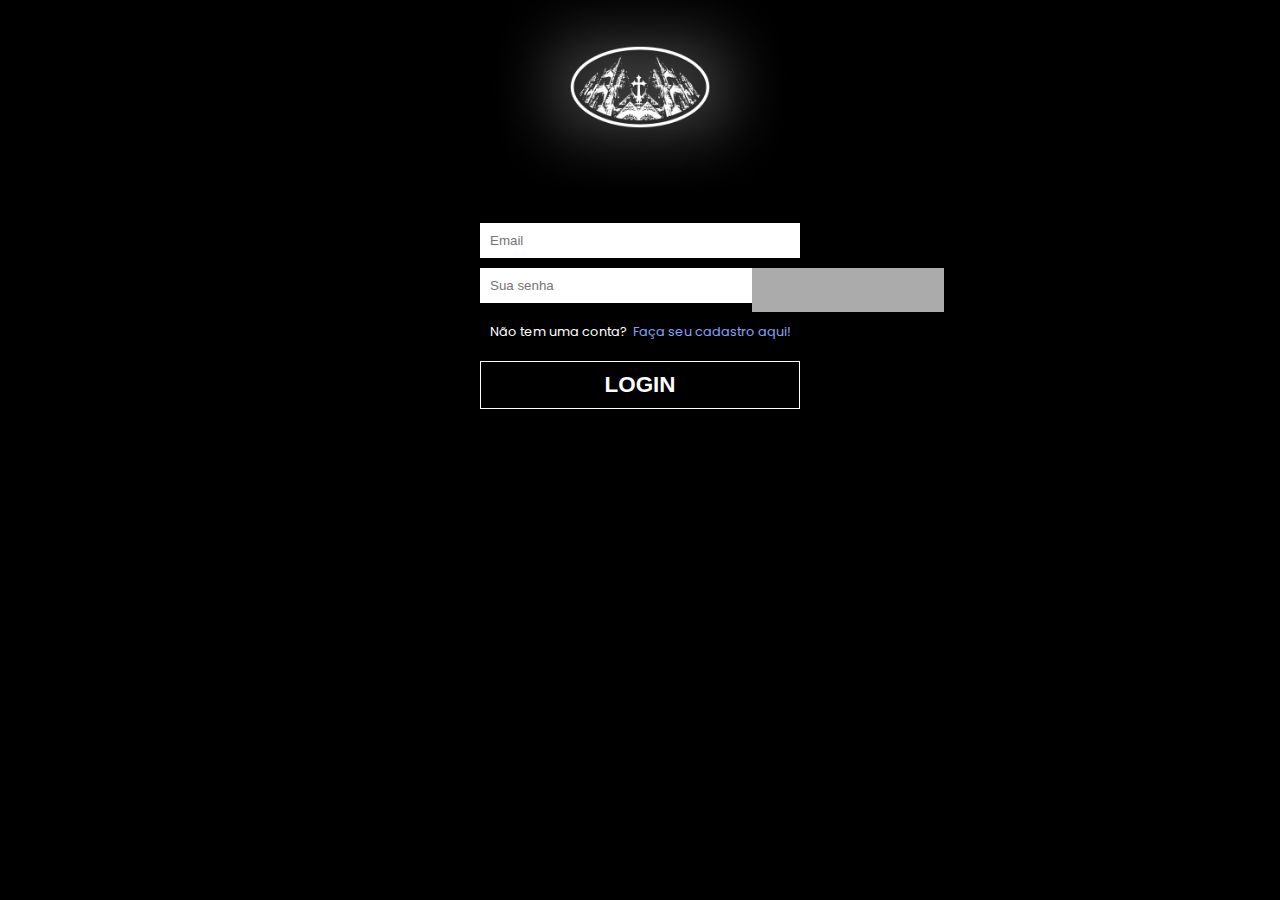
<file: index.html>
<!DOCTYPE html>
<html lang="PT">
<head>
    <meta charset="UTF-8">
    <meta http-equiv="X-UA-Compatible" content="IE=edge">
    <meta name="viewport" content="width=device-width, initial-scale=1.0">
    <title>Akame</title>
    <!-- CSS -->
    <link href="https://cdn.jsdelivr.net/npm/bootstrap@5.2.3/dist/css/bootstrap.min.css" rel="stylesheet" integrity="sha384-rbsA2VBKQhggwzxH7pPCaAqO46MgnOM80zW1RWuH61DGLwZJEdK2Kadq2F9CUG65" crossorigin="anonymous">
    <link rel="stylesheet" href="css/login.css">
    <link rel=”stylesheet” href=”https://cdn.jsdelivr.net/npm/bootstrap-icons@1.3.0/font/bootstrap-icons.css” />
    <link rel="stylesheet" href="https://unicons.iconscout.com/release/v4.0.0/css/line.css">

    <!-- JS -->
    <script src="https://cdn.jsdelivr.net/npm/bootstrap@5.2.3/dist/js/bootstrap.bundle.min.js" integrity="sha384-kenU1KFdBIe4zVF0s0G1M5b4hcpxyD9F7jL+jjXkk+Q2h455rYXK/7HAuoJl+0I4" crossorigin="anonymous"></script>

</head>
<body>
    <section class="area-login">
        <div class="login">
            <div>
                <img src="img/logo.png" alt="Logo do site">
            </div>
            <div class="input-group">
                <input type="text" name="nome" placeholder="Email" autofocus>
                <div class="input-senha">
                    <input type="password" id="pass" name="senha" placeholder="Sua senha">
                    <button id="view"><i class="uil uil-eye" onclick="showPassword()"></i></button>
                </div>
                
            
                <p>Não tem uma conta? <a href="cadastro.html"> Faça seu cadastro aqui!</a></p>
                <button id="login-button">LOGIN</button>
            </div >
        </div>
    </section>
</body>
<script src="js/eye.js"></script>
</html>
</file>
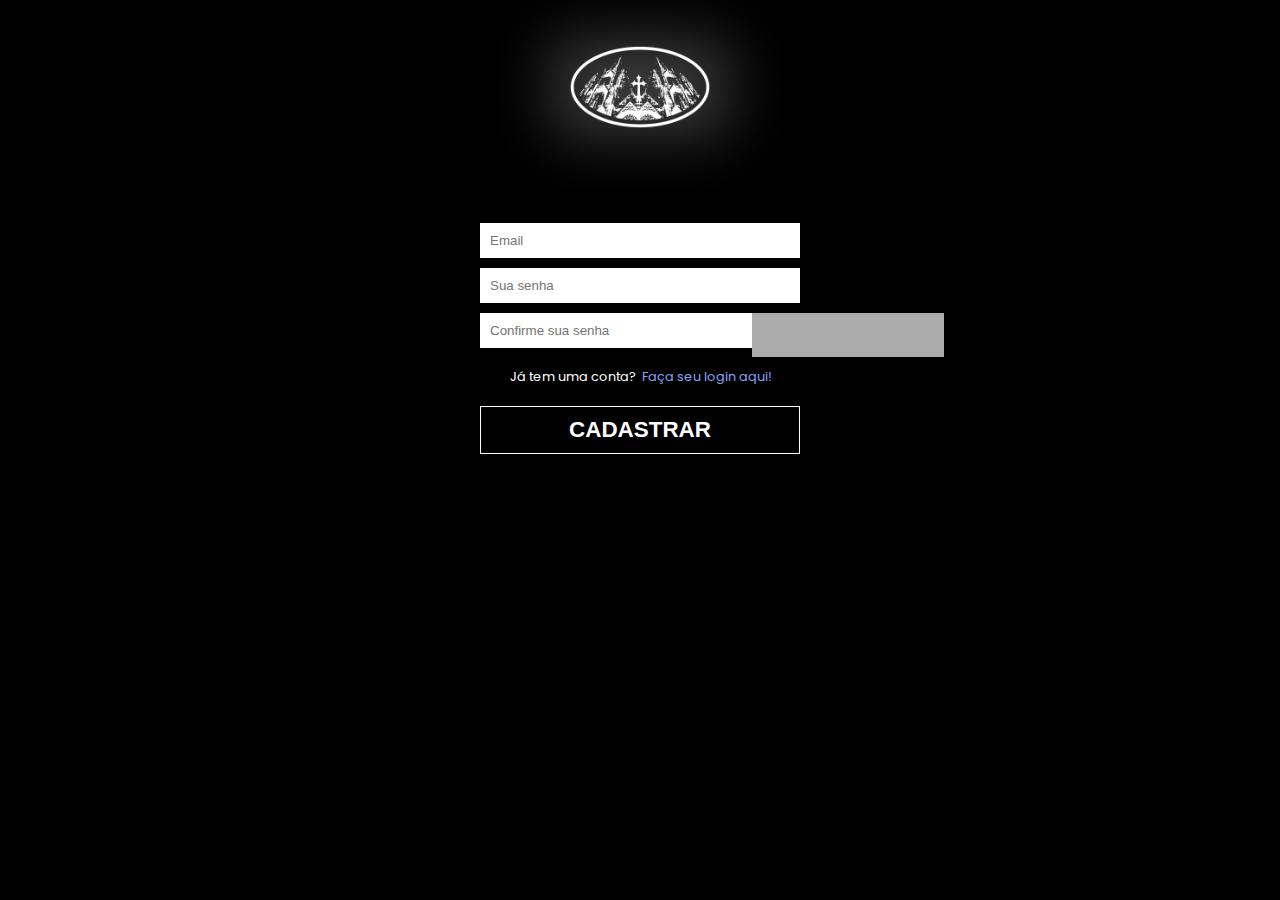
<file: cadastro.html>
<!DOCTYPE html>
<html lang="PT">
<head>
    <meta charset="UTF-8">
    <meta http-equiv="X-UA-Compatible" content="IE=edge">
    <meta name="viewport" content="width=device-width, initial-scale=1.0">
    <title>Akame</title>
    <!-- CSS -->
    <link href="https://cdn.jsdelivr.net/npm/bootstrap@5.2.3/dist/css/bootstrap.min.css" rel="stylesheet" integrity="sha384-rbsA2VBKQhggwzxH7pPCaAqO46MgnOM80zW1RWuH61DGLwZJEdK2Kadq2F9CUG65" crossorigin="anonymous">
    <link rel="stylesheet" href="css/cadastro.css">
    <link rel=”stylesheet” href=”https://cdn.jsdelivr.net/npm/bootstrap-icons@1.3.0/font/bootstrap-icons.css” />
    <link rel="stylesheet" href="https://unicons.iconscout.com/release/v4.0.0/css/line.css">

    <!-- JS -->
    <script src="https://cdn.jsdelivr.net/npm/bootstrap@5.2.3/dist/js/bootstrap.bundle.min.js" integrity="sha384-kenU1KFdBIe4zVF0s0G1M5b4hcpxyD9F7jL+jjXkk+Q2h455rYXK/7HAuoJl+0I4" crossorigin="anonymous"></script>
    <script src="https://cdnjs.cloudflare.com/ajax/libs/jquery/3.7.0/jquery.js"></script>

</head>
<body>
    <section class="area-cadastro">
        <div class="cadastro">
            <div>
                <img src="img/logo.png" alt="Logo do site">
            </div>
            <div class="input-group">
                <input type="text" name="nome" placeholder="Email" autofocus>
                <input type="password" id="confirmPassword" name="password" placeholder="Sua senha" minlength="6" maxlength="12" onKeyUp="verificaForcaSenha();">
                <span id="password-status"></span>
                <div>
                    <input type="password" id="pass" name="pass" placeholder="Confirme sua senha" minlength="6" maxlength="12" oninput="conPassword();">
                    <span id="confirm-status"></span>
                    <button id="view"><i class="uil uil-eye" onclick="showPassword()"></i></button>
                </div>
                <div class="cadastro-continue"></div>
                <p>Já tem uma conta? <a href="index.html"> Faça seu login aqui!</a></p>
                <button id="cadastro-button" onclick="validarSenha('senha','senha1')" >CADASTRAR</button>
            </div >
        </div>
    </section>
</body>
<script src="js/eye.js"></script>
<script src="js/senha.js"></script>
</html>
</file>
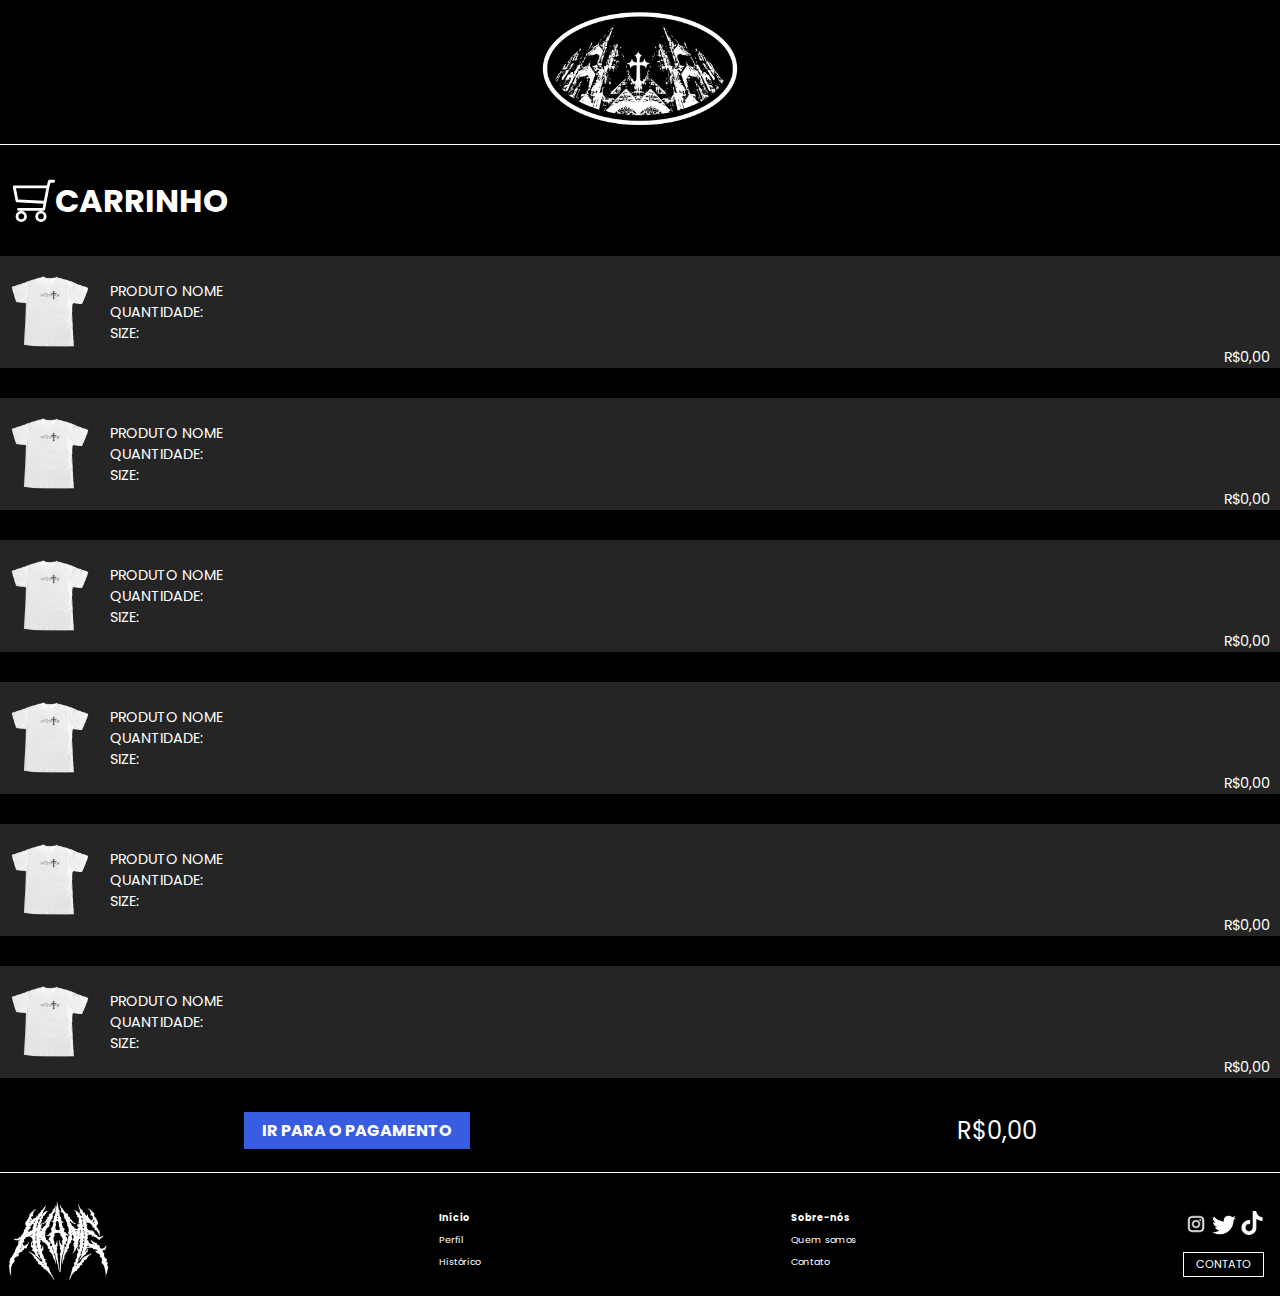
<file: carrinho.html>
<!DOCTYPE html>
<html lang="pt">
<head>
    <meta charset="UTF-8">
    <meta http-equiv="X-UA-Compatible" content="IE=edge">
    <meta name="viewport" content="width=device-width, initial-scale=1.0">
    <title>Akame</title>
    <!-- CSS -->
    <link href="https://cdn.jsdelivr.net/npm/bootstrap@5.2.3/dist/css/bootstrap.min.css" rel="stylesheet" integrity="sha384-rbsA2VBKQhggwzxH7pPCaAqO46MgnOM80zW1RWuH61DGLwZJEdK2Kadq2F9CUG65" crossorigin="anonymous">
    <link rel="stylesheet" href="css/carrinho.css">
    <link rel=”stylesheet” href=”https://cdn.jsdelivr.net/npm/bootstrap-icons@1.3.0/font/bootstrap-icons.css” />
    <link rel="stylesheet" href="https://unicons.iconscout.com/release/v4.0.0/css/line.css">

   <!-- JS -->
   <script src="https://cdnjs.cloudflare.com/ajax/libs/jquery/3.7.0/jquery.js"></script>
  
   <script src="https://cdn.jsdelivr.net/npm/bootstrap@5.2.3/dist/js/bootstrap.bundle.min.js" integrity="sha384-kenU1KFdBIe4zVF0s0G1M5b4hcpxyD9F7jL+jjXkk+Q2h455rYXK/7HAuoJl+0I4" crossorigin="anonymous"></script> 
</head>
<body>
  <header>
    <nav>
        <div class="menu-dropdown" id="menu-dropdown">
            <img src="img/logo-real.png"ata-bs-toggle="dropdown" aria-expanded="false" alt="Logo">
        </div>
    </nav>
    <div class="show">
        <ul class="dropdown" id="dropdown">
            <li><a class="dropdown-item" href="#">CATEGORIAS <i class="uil uil-circle"></i></a></li>
            <li><a class="dropdown-item" href="#">HISTÓRICO <i class="uil uil-circle"></i></a>
            </li>
            <li><a class="dropdown-item" href="#">CARRINHO <i class="uil uil-circle"></i> {00} $</a></li>
            <li><a class="dropdown-item" href="#">PERFIL <i class="uil uil-circle"></i></a></li>
        </ul>
    </div>
</header>
<section class="container">
  <div class="content-buy">
    <div class="buy-title">
        <p>CARRINHO</p>
    </div>
    <svg xmlns="http://www.w3.org/2000/svg" width="45" height="45" fill="currentColor" class="bi bi-cart3" viewBox="0 0 16 16">
        <path d="M0 1.5A.5.5 0 0 1 .5 1H2a.5.5 0 0 1 .485.379L2.89 3H14.5a.5.5 0 0 1 .49.598l-1 5a.5.5 0 0 1-.465.401l-9.397.472L4.415 11H13a.5.5 0 0 1 0 1H4a.5.5 0 0 1-.491-.408L2.01 3.607 1.61 2H.5a.5.5 0 0 1-.5-.5zM3.102 4l.84 4.479 9.144-.459L13.89 4H3.102zM5 12a2 2 0 1 0 0 4 2 2 0 0 0 0-4zm7 0a2 2 0 1 0 0 4 2 2 0 0 0 0-4zm-7 1a1 1 0 1 1 0 2 1 1 0 0 1 0-2zm7 0a1 1 0 1 1 0 2 1 1 0 0 1 0-2z"/>
      </svg>
  </div>
  <div class="cards">
      <div class="card-group">
        <div class="card-items">
          <img src="img/camisa1.png" alt="Camisa Branca Akame">
          <div class="card-info">
            <p>PRODUTO NOME</p>
            <p>QUANTIDADE:</p>
            <p>SIZE:</p>
            <p class="vl">R$0,00</p>
          </div>
        </div>
        <div class="card-items">
          <img src="img/camisa1.png" alt="Camisa Branca Akame">
          <div class="card-info">
            <p>PRODUTO NOME</p>
            <p>QUANTIDADE:</p>
            <p>SIZE:</p>
            <p class="vl">R$0,00</p>
          </div>
        </div>
        <div class="card-items">
          <img src="img/camisa1.png" alt="Camisa Branca Akame">
          <div class="card-info">
            <p>PRODUTO NOME</p>
            <p>QUANTIDADE:</p>
            <p>SIZE:</p>
            <p class="vl">R$0,00</p>
          </div>
        </div>
        <div class="card-items">
          <img src="img/camisa1.png" alt="Camisa Branca Akame">
          <div class="card-info">
            <p>PRODUTO NOME</p>
            <p>QUANTIDADE:</p>
            <p>SIZE:</p>
            <p class="vl">R$0,00</p>
          </div>
        </div>
        <div class="card-items">
          <img src="img/camisa1.png" alt="Camisa Branca Akame">
          <div class="card-info">
            <p>PRODUTO NOME</p>
            <p>QUANTIDADE:</p>
            <p>SIZE:</p>
            <p class="vl">R$0,00</p>
          </div>
        </div>
        <div class="card-items">
          <img src="img/camisa1.png" alt="Camisa Branca Akame">
          <div class="card-info">
            <p>PRODUTO NOME</p>
            <p>QUANTIDADE:</p>
            <p>SIZE:</p>
            <p class="vl">R$0,00</p>
          </div>
        </div>
      </div>
  </div>
  <div class="recomended-buy">
    <div class="buy-recomended">
        <a href="#">IR PARA O PAGAMENTO</a>
    </div>
    <span>R$0,00</span>
</div>
</section>  
<footer>
  <div class="footer-items">
    <div class="footer-img">
        <img src="img/footer-logo.png" alt="Logo">
    </div>
    <div class="footer-titles">
      <p class="title-footer">Início</p>
      <p>Perfil</p>
      <p>Histórico</p>
    </div>
    <div class="footer-titles">
      <p class="title-footer">Sobre-nós</p>
      <p>Quem somos</p>
      <p>Contato</p>
    </div>
    <div class="footer-social">
      <div class="social-medias">
        <img src="img/insta.png" alt="Social">
        <img src="img/twitter.png" alt="Social">
        <img src="img/tiktok.png" alt="Social">
      </div>
      <a href="">CONTATO</a>
    </div>
  </div>
</footer>
</body>

<script src="js/menu.js"></script>
<script src="js/view.js"></script>
<script src="js/jQuery-Mask-Plugin-master/src/jquery.mask.js"></script>
</html>
</file>
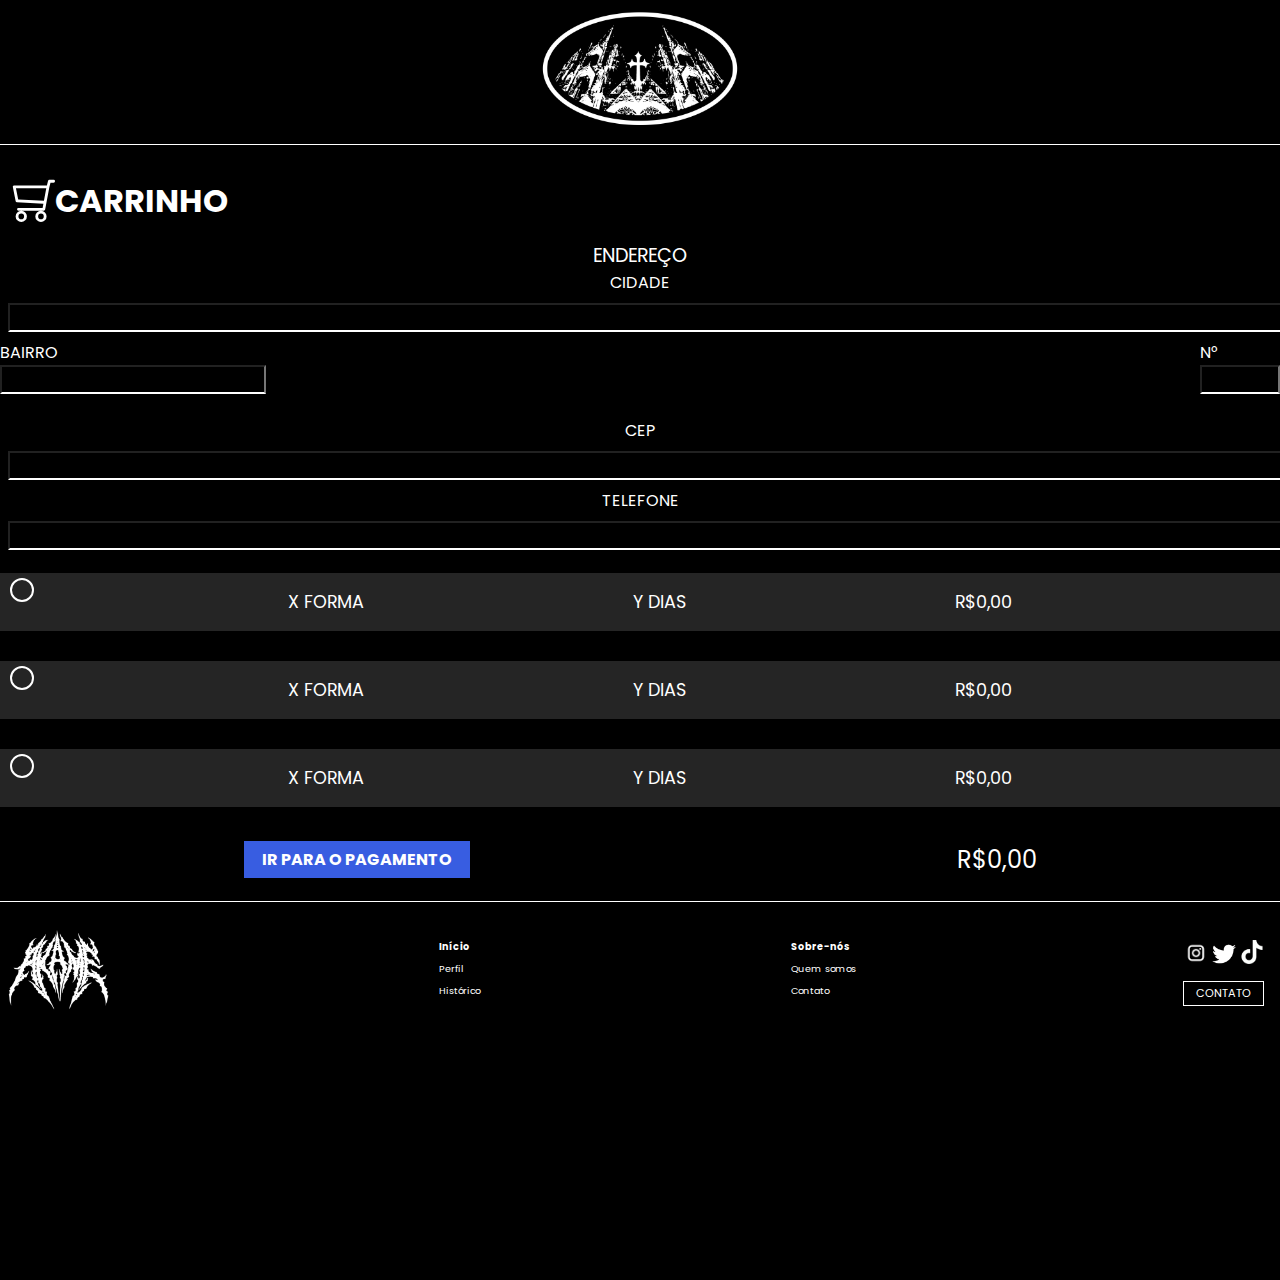
<file: endereco.html>
<!DOCTYPE html>
<html lang="pt">
<head>
    <meta charset="UTF-8">
    <meta http-equiv="X-UA-Compatible" content="IE=edge">
    <meta name="viewport" content="width=device-width, initial-scale=1.0">
    <title>Akame</title>
    <!-- CSS -->
    <link href="https://cdn.jsdelivr.net/npm/bootstrap@5.2.3/dist/css/bootstrap.min.css" rel="stylesheet" integrity="sha384-rbsA2VBKQhggwzxH7pPCaAqO46MgnOM80zW1RWuH61DGLwZJEdK2Kadq2F9CUG65" crossorigin="anonymous">
    <link rel="stylesheet" href="css/endereco.css">
    <link rel="stylesheet" href="css/radio.scss">
    <link rel=”stylesheet” href=”https://cdn.jsdelivr.net/npm/bootstrap-icons@1.3.0/font/bootstrap-icons.css” />
    <link rel="stylesheet" href="https://unicons.iconscout.com/release/v4.0.0/css/line.css">

   <!-- JS -->
   <script src="https://cdnjs.cloudflare.com/ajax/libs/jquery/3.7.0/jquery.js"></script>
  
   <script src="https://cdn.jsdelivr.net/npm/bootstrap@5.2.3/dist/js/bootstrap.bundle.min.js" integrity="sha384-kenU1KFdBIe4zVF0s0G1M5b4hcpxyD9F7jL+jjXkk+Q2h455rYXK/7HAuoJl+0I4" crossorigin="anonymous"></script> 
</head>
<body>
  <header>
    <nav>
        <div class="menu-dropdown" id="menu-dropdown">
            <img src="img/logo-real.png"ata-bs-toggle="dropdown" aria-expanded="false" alt="Logo">
        </div>
    </nav>
    <div class="show">
        <ul class="dropdown" id="dropdown">
            <li><a class="dropdown-item" href="#">CATEGORIAS <i class="uil uil-circle"></i></a></li>
            <li><a class="dropdown-item" href="#">HISTÓRICO <i class="uil uil-circle"></i></a>
            </li>
            <li><a class="dropdown-item" href="#">CARRINHO <i class="uil uil-circle"></i> {00} $</a></li>
            <li><a class="dropdown-item" href="#">PERFIL <i class="uil uil-circle"></i></a></li>
        </ul>
    </div>
</header>
<section class="container">
  <div class="content-buy">
    <div class="buy-title">
        <p>CARRINHO</p>
    </div>
    <svg xmlns="http://www.w3.org/2000/svg" width="45" height="45" fill="currentColor" class="bi bi-cart3" viewBox="0 0 16 16">
        <path d="M0 1.5A.5.5 0 0 1 .5 1H2a.5.5 0 0 1 .485.379L2.89 3H14.5a.5.5 0 0 1 .49.598l-1 5a.5.5 0 0 1-.465.401l-9.397.472L4.415 11H13a.5.5 0 0 1 0 1H4a.5.5 0 0 1-.491-.408L2.01 3.607 1.61 2H.5a.5.5 0 0 1-.5-.5zM3.102 4l.84 4.479 9.144-.459L13.89 4H3.102zM5 12a2 2 0 1 0 0 4 2 2 0 0 0 0-4zm7 0a2 2 0 1 0 0 4 2 2 0 0 0 0-4zm-7 1a1 1 0 1 1 0 2 1 1 0 0 1 0-2zm7 0a1 1 0 1 1 0 2 1 1 0 0 1 0-2z"/>
      </svg>
  </div>
  <div class="cards">
      <div class="card-text">
        <p id="titl">ENDEREÇO</p>
        <div class="input-group mb-3">
          <p>CIDADE</p>
          <input type="text">
        </div>
        <div class="barro">
          <div class="bairro">
            <p>BAIRRO</p>
            <input type="text">
          </div>
          <div class="numero">
            <p>N°</p>
            <input width="20%" class="n" type="number" data-mask="00000">
          </div>
        </div>
        <div class="input-group mb-3">
          <p>CEP</p>
          <input type="text" name="cep" data-mask="00000-000" data-mask-selectonfocus="true" />
        </div>
        <div class="input-group mb-3">
          <p>TELEFONE</p>
          <input type="text" name="telefone" data-mask="(00) 00000-0000" data-mask-selectonfocus="true" />
        </div>

      </div>
      <div class="card-group">
        <div class="card-items">
          <div class="radio-custom">
            <input id="teste1" type="radio" name="teste">
            <label for="teste1"></label>
          </div>
          <div class="card-info">
            <p>X FORMA</p>
            <p>Y DIAS</p>
            <p>R$0,00</p>
          </div>
        </div>
        <div class="card-items">
          <div class="radio-custom">
            <input id="teste2" type="radio" name="teste">
            <label for="teste2"></label>
          </div>
          <div class="card-info">
            <p>X FORMA</p>
            <p>Y DIAS</p>
            <p>R$0,00</p>
          </div>
        </div>
        <div class="card-items">
          <div class="radio-custom">
            <input id="teste3" type="radio" name="teste">
            <label for="teste3"></label>
          </div>
          <div class="card-info">
            <p>X FORMA</p>
            <p>Y DIAS</p>
            <p>R$0,00</p>
          </div>
        </div>

      </div>
  </div>
  <div class="recomended-buy">
    <div class="buy-recomended">
        <a href="#">IR PARA O PAGAMENTO</a>
    </div>
    <span>R$0,00</span>
</div>
</section>  
<footer>
  <div class="footer-items">
    <div class="footer-img">
        <img src="img/footer-logo.png" alt="Logo">
    </div>
    <div class="footer-titles">
      <p class="title-footer">Início</p>
      <p>Perfil</p>
      <p>Histórico</p>
    </div>
    <div class="footer-titles">
      <p class="title-footer">Sobre-nós</p>
      <p>Quem somos</p>
      <p>Contato</p>
    </div>
    <div class="footer-social">
      <div class="social-medias">
        <img src="img/insta.png" alt="Social">
        <img src="img/twitter.png" alt="Social">
        <img src="img/tiktok.png" alt="Social">
      </div>
      <a href="">CONTATO</a>
    </div>
  </div>
</footer>

</body>

<script src="js/menu.js"></script>
<script src="js/view.js"></script>
<script src="js/jQuery-Mask-Plugin-master/src/jquery.mask.js"></script>
</html>
</file>
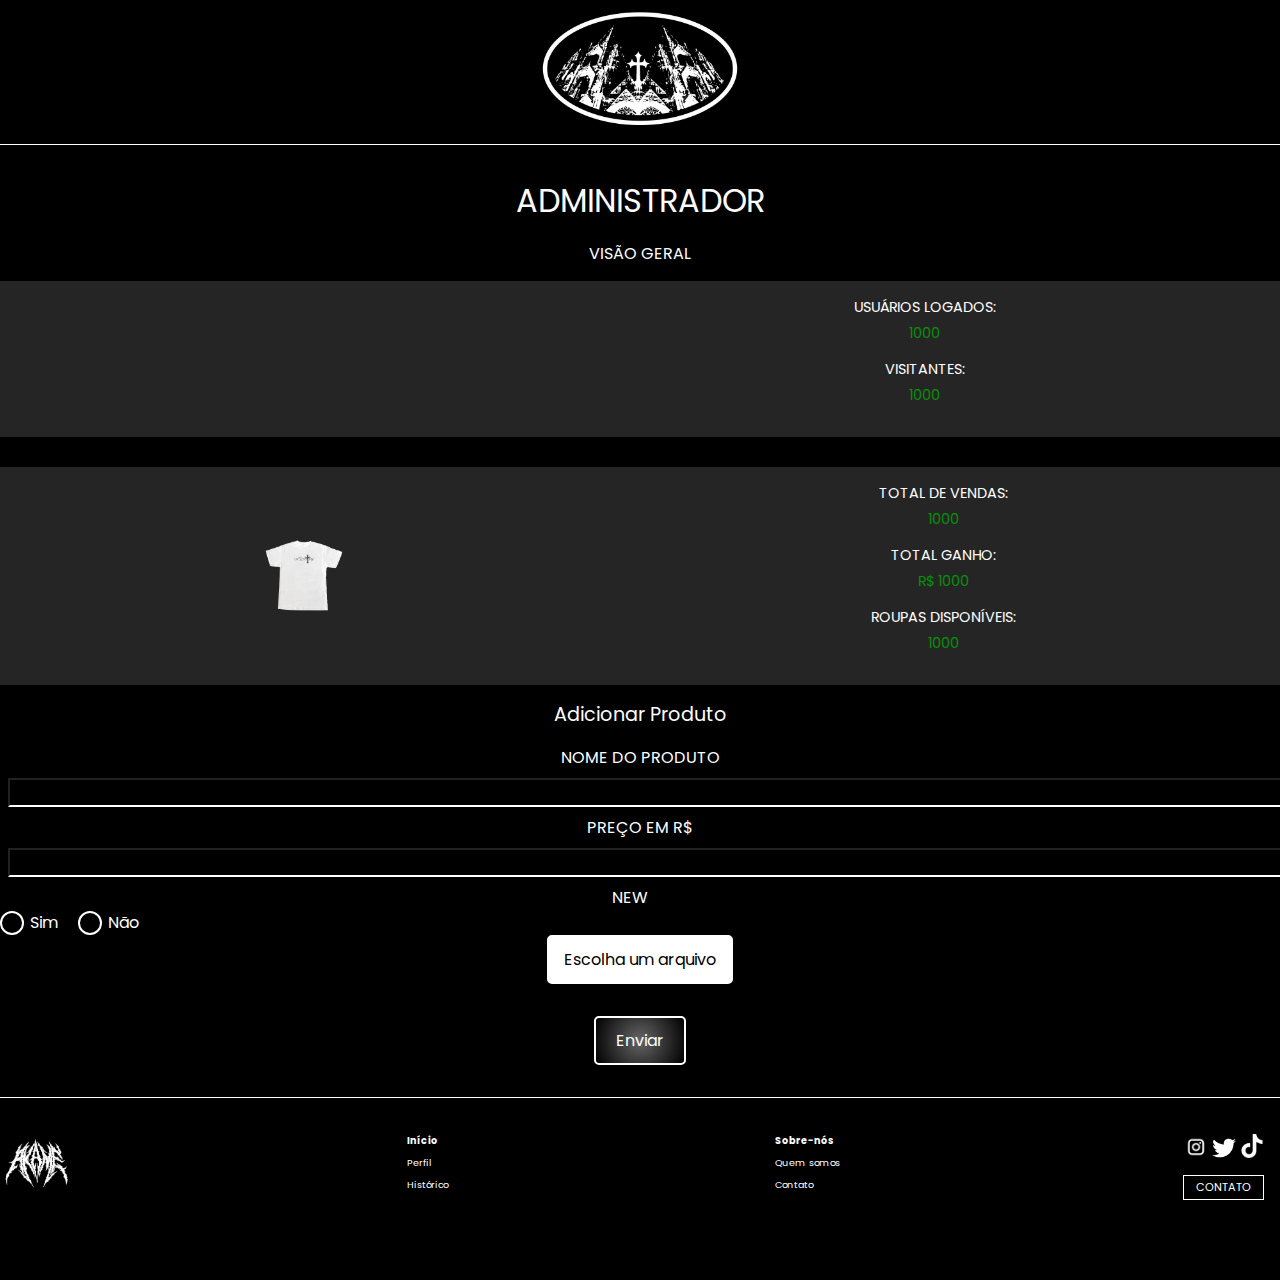
<file: menu.html>
<!DOCTYPE html>
<html lang="pt">
<head>
    <meta charset="UTF-8">
    <meta http-equiv="X-UA-Compatible" content="IE=edge">
    <meta name="viewport" content="width=device-width, initial-scale=1.0">
    <title>Akame</title>
    <!-- CSS -->
    <link href="https://cdn.jsdelivr.net/npm/bootstrap@5.2.3/dist/css/bootstrap.min.css" rel="stylesheet" integrity="sha384-rbsA2VBKQhggwzxH7pPCaAqO46MgnOM80zW1RWuH61DGLwZJEdK2Kadq2F9CUG65" crossorigin="anonymous">
    <link rel="stylesheet" href="css/menu.css">
    <link rel=”stylesheet” href=”https://cdn.jsdelivr.net/npm/bootstrap-icons@1.3.0/font/bootstrap-icons.css” />
    <link rel="stylesheet" href="https://unicons.iconscout.com/release/v4.0.0/css/line.css">

   <!-- JS -->
   <script src="https://cdnjs.cloudflare.com/ajax/libs/jquery/3.7.0/jquery.js"></script>
   <script src="https://cdn.jsdelivr.net/npm/bootstrap@5.2.3/dist/js/bootstrap.bundle.min.js" integrity="sha384-kenU1KFdBIe4zVF0s0G1M5b4hcpxyD9F7jL+jjXkk+Q2h455rYXK/7HAuoJl+0I4" crossorigin="anonymous"></script> 
   <script src="js/jquery.maskMoney.min.js"></script>
   <script>
    $(document).ready(function()
  {
       $(".preco").maskMoney({
           prefix: "",
           decimal: ",",
           thousands: "."
       });
  });
  </script>
</head>
<body>
  <header>
    <nav>
        <div class="menu-dropdown" id="menu-dropdown">
            <img src="img/logo-real.png"ata-bs-toggle="dropdown" aria-expanded="false" alt="Logo">
        </div>
    </nav>
    <div class="show">
        <ul class="dropdown" id="dropdown">
            <li><a class="dropdown-item" href="#">CATEGORIAS <i class="uil uil-circle"></i></a></li>
            <li><a class="dropdown-item" href="#">HISTÓRICO <i class="uil uil-circle"></i></a>
            </li>
            <li><a class="dropdown-item" href="#">CARRINHO <i class="uil uil-circle"></i> {00} $</a></li>
            <li><a class="dropdown-item" href="#">PERFIL <i class="uil uil-circle"></i></a></li>
        </ul>
    </div>
</header>
<section class="container">
  <div class="content-buy">
        <p>ADMINISTRADOR</p>
  </div>
  <div class="cards">
      <div class="card-text">
        <p>VISÃO GERAL</p>
      </div>
      <div class="card-group">
        <div class="card-items">
          <i class="uil uil-user"></i> 
          <div class="card-info">
            <p>USUÁRIOS LOGADOS: 
              <div>
                <span>1000</span> </p> 
              </DIV>
            <p>VISITANTES: 
              <div>
                <span>1000</span> </p>
              </DIV>
          </div>
        </div>
        <div class="card-items">
          <img src="img/camisa1.png" alt="Camisa Branca Akame">
          <div class="card-info">
            <p>TOTAL DE VENDAS: 
              <div>
                <span>1000</span> </p>
              </DIV>
            <p>TOTAL GANHO:</p>
            <div>
              <span>R$ 1000</span>
            </div>
            <p>ROUPAS DISPONÍVEIS: 
              <div>
                <span>1000</span> </p>
              </DIV>
          </div>
        </div>
      </div>
  </div>
  <div class="cards">
    <div class="card-text">
      <p id="titl">Adicionar Produto</p>
      <div class="input-group mb-3">
        <p>NOME DO PRODUTO</p>
        <input type="text" id="name">
      </div>
      <div class="input-group mb-3">
        <p>PREÇO EM R$</p>
        <input type="text" id="value" class="preco" name="preco" />
      </div>
      <div class="input-group mb-3 rad">
        <p id="new">NEW</p>
        <!-- radio -->
        <div class="radio-container">
          <input type="radio" id="radio-yes" name="choice" class="radio-input">
          <label for="radio-yes" class="radio-label">Sim</label>
      
          <input type="radio" id="radio-no" name="choice" class="radio-input">
          <label for="radio-no" class="radio-label">Não</label>
        </div>
        <!-- fim do radio -->
      </div>

        <div class="container">
          <input type="file" id="custom-file-input">
          <label for="custom-file-input" class="custom-file-label">Escolha um arquivo</label>
        </div>

        <div class="enviar">
          <button class="btn">
            <span class="btn-text">Enviar</span>
            <span class="water"></span>
          </button>
        </div>
</section>  
<footer>
  <div class="footer-items">
    <div class="footer-img">
        <img src="img/footer-logo.png" alt="Logo">
    </div>
    <div class="footer-titles">
      <p class="title-footer">Início</p>
      <p>Perfil</p>
      <p>Histórico</p>
    </div>
    <div class="footer-titles">
      <p class="title-footer">Sobre-nós</p>
      <p>Quem somos</p>
      <p>Contato</p>
    </div>
    <div class="footer-social">
      <div class="social-medias">
        <img src="img/insta.png" alt="Social">
        <img src="img/twitter.png" alt="Social">
        <img src="img/tiktok.png" alt="Social">
      </div>
      <a href="">CONTATO</a>
    </div>
  </div>
</footer>
</body>
<script src="js/menu.js"></script>
<script src="js/view.js"></script>

<script src="js/jQuery-Mask-Plugin-master/src/jquery.mask.js"></script>

</html>
</file>
<file: css/login.css>
@import url('https://fonts.googleapis.com/css2?family=Poppins:ital,wght@0,100;0,200;0,300;0,400;0,500;0,600;0,700;0,800;0,900;1,100;1,200;1,300;1,400;1,500;1,600;1,700;1,800;1,900&display=swap');

*{
    margin: 0;
    padding: 0;
    box-sizing: border-box;
}

body{
    background-color: #000;
    font-family: 'Poppins', sans-serif;
    /* overflow: hidden; */
    color: #fff;
    width: 100%;
}

.area-login{
    display: flex;
    justify-content: center;
    align-items: center;
}
.login{
    display: flex;
    flex-direction: column;
    align-items: center;
    width: auto;
    height: auto;
}
/* login form */
.login .input-group{
    display: flex;
    flex-direction: column;
    width: 100%;
    padding: 0;
}
.login .input-group input{
    margin-top: 10px;
    background-color: #fff;
    color: #000;
    border: none;
    outline: none;
    padding: 10px;
}

input:-webkit-autofill,
input:-webkit-autofill:hover, 
input:-webkit-autofill:focus, 
input:-webkit-autofill:active{
    -webkit-box-shadow: 0 0 0 30px white inset !important;
}
p{
    font-size: .8em;
    text-align: center;
    padding: 10px;
    margin: 10px 0 10px 0;
}
p a{
    margin-left: 3px;
    text-decoration: none;
    color: #8AA3FB;
}
#pass{
    width: 85%;
}
#view {
    position: absolute;
    width: 15%;
    margin-top: 10px;
    height: 44px;
    border: none;
    outline: none;
    background-color: #ABABAB;
}
#view i{
    text-align: center;
    font-size:1.5em;
    padding: 1rem;
    color: #000;
    font-weight: bold;
    margin: 0;
    padding: 0;
}

#login-button{
    padding: 10px;
    margin: 0;
    background-color: #000;
    color: #fff;
    border: 1px solid #fff;
    font-weight: bold;
    width: 100%;
    font-size: 1.4em;
    
}
.login img{
    margin-top: -2rem;
    width: 20rem;
    height: auto;
    
}

i{
    font-size: 10rem;
    margin-left: -30px;
    cursor: pointer;
}
</file>
<file: css/cadastro.css>
@import url('https://fonts.googleapis.com/css2?family=Poppins:ital,wght@0,100;0,200;0,300;0,400;0,500;0,600;0,700;0,800;0,900;1,100;1,200;1,300;1,400;1,500;1,600;1,700;1,800;1,900&display=swap');

*{
    margin: 0;
    padding: 0;
    box-sizing: border-box;
}

body{
    background-color: #000;
    font-family: 'Poppins', sans-serif;
    overflow: hidden;
    color: #fff;
}

.area-cadastro{
    display: flex;
    justify-content: center;
    align-items: center;
}
.cadastro{
    display: flex;
    flex-direction: column;
    align-items: center;
    width: auto;
    height: auto;
}
/* cadastro form */
.cadastro .input-group{
    display: flex;
    flex-direction: column;
    width: 100%;
    padding: 0;
}
.cadastro .input-group input{
    margin-top: 10px;
    background-color: #fff;
    color: #000;
    border: none;
    outline: none;
    padding: 10px;
}

input:-webkit-autofill,
input:-webkit-autofill:hover, 
input:-webkit-autofill:focus, 
input:-webkit-autofill:active{
    -webkit-box-shadow: 0 0 0 30px white inset !important;
}
p{
    font-size: .8em;
    text-align: center;
    padding: 10px;
    margin: 10px 0 10px 0;
}
p a{
    text-decoration: none;
    margin-left: 3px;
    color: #8AA3FB;
}
#pass{
    width: 85%;
}
#view {
    position: absolute;
    width: 15%;
    margin-top: 10px;
    height: 44px;
    border: none;
    outline: none;
    background-color: #ABABAB;
}
#view i{
    text-align: center;
    font-size:1.5em;
    padding: 1rem;
    color: #000;
    font-weight: bold;
    margin: 0;
    padding: 0;
}

#cadastro-button{
    padding: 10px;
    margin: 0;
    background-color: #000;
    color: #fff;
    border: 1px solid #fff;
    font-weight: bold;
    width: 100%;
    font-size: 1.4em;
    
}
.cadastro img{
    margin-top: -2rem;
    width: 20rem;
    height: auto;
    
}

i{
    font-size: 10rem;
    margin-left: -30px;
    cursor: pointer;
}

span{
    font-size: .9em;
}
</file>
<file: css/carrinho.css>
@import url('https://fonts.googleapis.com/css2?family=Poppins:ital,wght@0,100;0,200;0,300;0,400;0,500;0,600;0,700;0,800;0,900;1,100;1,200;1,300;1,400;1,500;1,600;1,700;1,800;1,900&display=swap');

*{
    margin: 0;
    padding: 0;
    box-sizing: border-box;
    font-family: 'Poppins', sans-serif;
}

body{
    background-color: #000;
    font-family: 'Poppins', sans-serif;
    
    color: #fff;
    height: 100vw;
}

/* INICIO HEADER */
nav{
    display: flex;
    align-items: center;
    justify-content: center;
    text-align: center;
    border-bottom: 1px solid #fff;
    padding: 10px;
}

nav img{
    width: 15rem;
}

.showdrop{
    transition: 1s !important;
    display: block !important;
}

.dropdown{
    padding: 0  10px 0 10px !important;
    display: none;
    margin-top: 1rem;
    list-style: none;
    background-color: #000;
    width: 100%;
    height: 100%;
}

.dropdown-item{
    border-bottom: 1px solid #fff;
    font-size: 1.2em;
    color: #fff;
    margin-bottom: 10px;
}
.dropdown-item i{
    position: absolute;
    right: 3%;
    border-radius: 100%;
}
/* FIM DO HEADER */

/* INICIO FOOTER */
footer{
    border-top: 1px solid #fff;
    padding-top: 20px;
    margin-top: 1.5rem;
    background-color: #000;
    width: 100%;
    height: auto;
}

.footer-items{
    display: flex;
    justify-content: space-between;
    align-items: center;
    flex-direction: row;
}

.title-footer {
    font-weight: bold;
    /* margin-bottom: 8px; */
}
.footer-titles p{
    margin-bottom: 8px;
}

.footer-titles{
    font-size: .6em;
}

.footer-img img{
    width: 8rem;
}

.footer-social{
    padding: 1rem;
    display: flex;
    flex-direction: column;
    align-items: center;
}

.footer-social .social-medias img{
    width: 1.5rem;
}

.footer-social a{
    margin-top: 10px;
    text-decoration: none;
    border: 1px solid #fff;
    color: #fff;
    padding: 3px 12px;
    font-size: .7em;
}
/* FIM DO FOOTER */

/* MAIN */

.content-buy{
    padding: 2rem 0 1rem 0;
    display: flex;
    align-items: stretch;
    justify-content: start;
    flex-direction: row-reverse;
    text-align: center;
    width: 100%;
}
.content-buy .buy-title p{
    text-decoration: none;
    color: #fff;
    margin: 0;
    font-weight: bold;
    font-size: 2em;
}

.content-buy .buy-title span{
    font-size: 1.1em;
}
.content-buy svg{
    margin-left: 10px;
    transform: rotateY(180deg)
}

.cards .card-text{
    text-align: center;
}



.card-group{
    display: flex;
    justify-content: center;
    align-items: center;
    flex-direction: column;
}

.card-group .card-items{
    display: flex;
    align-items: center;
    justify-content: start;
    flex-direction: row;
    background-color: #252525;
    margin: 15px 0;
    width: 100%;
    padding: 1rem 0;
    font-size: .9em;
    position: relative;
}

.card-group .card-items .card-info {
    display: flex;
    align-items: flex-start;
    flex-direction: column;
    width: 100%;
}

.card-group .card-items img{
    width: 5rem;
    margin-right: 20px;
    margin-left: 10px;
}

.recomended-buy{
    display: flex;
    align-items: center;
    justify-content: space-around;
    flex-direction: row;
    text-align: center;
    margin-top: 20px;
    width: 100%;
}
.recomended-buy .buy-recomended a{
    text-decoration: none;
    color: #fff;
    padding: 7px 18px;
    background-color: #385de1;
    font-weight: bold;
    font-size: 1em;
}

.recomended-buy span{
    font-size: 1.5em;
}

.card-text input{
    background: none;
    border-bottom: 2px solid #fff;
    color: #fff;
    outline: none;
    margin: 0.5rem;
    padding: 5px 0px 0px 5px;
    width: 100%;
}

.card-text p{
    margin-bottom: 0;
}

#titl{
    font-size: 1.2em;
}

.barro{
    width: auto;
    display: flex;
    align-items: start;
    justify-content: space-between;
    flex-direction: row;
    text-align: start;
    margin-bottom: 1rem;
    
}

.barro input{
    margin: 0 0 .5rem 0rem;
}

.barro .n{
    width: 5rem;
}

.vl{
    position: absolute;
    right: 10px;
    bottom: 0;
}

@media (max-width: 320px){
    .footer-img img{
        width: 5rem;
    }

  }

  @media (max-width: 414px){
    .footer-img img{
        width: 7rem;
    }

  }
</file>
<file: css/endereco.css>
@import url('https://fonts.googleapis.com/css2?family=Poppins:ital,wght@0,100;0,200;0,300;0,400;0,500;0,600;0,700;0,800;0,900;1,100;1,200;1,300;1,400;1,500;1,600;1,700;1,800;1,900&display=swap');

*{
    margin: 0;
    padding: 0;
    box-sizing: border-box;
    font-family: 'Poppins', sans-serif;
}

body{
    background-color: #000;
    font-family: 'Poppins', sans-serif;
    
    color: #fff;
    height: 100vw;
}

/* INICIO HEADER */
nav{
    display: flex;
    align-items: center;
    justify-content: center;
    text-align: center;
    border-bottom: 1px solid #fff;
    padding: 10px;
}

nav img{
    width: 15rem;
}

.showdrop{
    transition: 1s !important;
    display: block !important;
}

.dropdown{
    padding: 0  10px 0 10px !important;
    display: none;
    margin-top: 1rem;
    list-style: none;
    background-color: #000;
    width: 100%;
    height: 100%;
}

.dropdown-item{
    border-bottom: 1px solid #fff;
    font-size: 1.2em;
    color: #fff;
    margin-bottom: 10px;
}
.dropdown-item i{
    position: absolute;
    right: 3%;
    border-radius: 100%;
}
/* FIM DO HEADER */

/* INICIO FOOTER */
footer{
    border-top: 1px solid #fff;
    padding-top: 20px;
    margin-top: 1.5rem;
    background-color: #000;
    width: 100%;
    height: auto;
}

.footer-items{
    display: flex;
    justify-content: space-between;
    align-items: center;
    flex-direction: row;
}

.title-footer {
    font-weight: bold;
    /* margin-bottom: 8px; */
}
.footer-titles p{
    margin-bottom: 8px;
}

.footer-titles{
    font-size: .6em;
}

.footer-img img{
    width: 8rem;
}

.footer-social{
    padding: 1rem;
    display: flex;
    flex-direction: column;
    align-items: center;
}

.footer-social .social-medias img{
    width: 1.5rem;
}

.footer-social a{
    margin-top: 10px;
    text-decoration: none;
    border: 1px solid #fff;
    color: #fff;
    padding: 3px 12px;
    font-size: .7em;
}
/* FIM DO FOOTER */

/* MAIN */

.content-buy{
    padding: 2rem 0 1rem 0;
    display: flex;
    align-items: stretch;
    justify-content: start;
    flex-direction: row-reverse;
    text-align: center;
    width: 100%;
}
.content-buy .buy-title p{
    text-decoration: none;
    color: #fff;
    margin: 0;
    font-weight: bold;
    font-size: 2em;
}

.content-buy .buy-title span{
    font-size: 1.1em;
}
.content-buy svg{
    margin-left: 10px;
    transform: rotateY(180deg)
}

.cards .card-text{
    text-align: center;
}



.card-group{
    display: flex;
    justify-content: center;
    align-items: center;
    flex-direction: column;
}

.card-group .card-items{
    display: flex;
    align-items: center;
    justify-content: start;
    flex-direction: row;
    background-color: #252525;
    margin: 15px 0;
    width: 100%;
    padding: 1rem 0;
    font-size: 1.1em;
    position: relative;
}

.card-group .card-items .card-info {
    display: flex;
    align-items: center;
    justify-content: space-evenly;
    flex-direction: row;
    width: 100%;
}

.card-group .card-items img{
    width: 5rem;
}

.recomended-buy{
    display: flex;
    align-items: center;
    justify-content: space-around;
    flex-direction: row;
    text-align: center;
    margin-top: 20px;
    width: 100%;
}
.recomended-buy .buy-recomended a{
    text-decoration: none;
    color: #fff;
    padding: 7px 18px;
    background-color: #385de1;
    font-weight: bold;
    font-size: 1em;
}

.recomended-buy span{
    font-size: 1.5em;
}

.card-text input{
    background: none;
    border-bottom: 2px solid #fff;
    color: #fff;
    outline: none;
    margin: 0.5rem;
    padding: 5px 0px 0px 5px;
    width: 100%;
}

.card-text p{
    margin-bottom: 0;
}

#titl{
    font-size: 1.2em;
}

.barro{
    width: auto;
    display: flex;
    align-items: start;
    justify-content: space-between;
    flex-direction: row;
    text-align: start;
    margin-bottom: 1rem;
    
}

.card-info p{
    margin-bottom: 0;
}

.barro input{
    margin: 0 0 .5rem 0rem;
}

.barro .n{
    width: 5rem;
}



/* RADIO */

.radio-custom {
    position: relative;
    top: 50%;
    margin: 0 10px;
}


.card-group input{
        position: absolute;
        z-index: -1;
        opacity: 0;
}

input[type=radio] + label::before {
    content: '';
    position: absolute;
    left: 0;
    bottom: 0;
    width: 20px;
    height: 20px;
    border-radius: 50%;
    border: solid 2px;
    vertical-align: bottom;
  }
  
  input[type=radio]:checked + label::after {
    content: '';
    background-color: #fff;
    width: 14px;
    height: 14px;
    border-radius: 50%;
    position: absolute;
    left: 5px;
    bottom: 5px;
  }

  @media (max-width: 320px){
    .footer-img img{
        width: 5rem;
    }

  }

  @media (max-width: 414px){
    .footer-img img{
        width: 6rem;
    }

  }
</file>
<file: css/menu.css>
@import url('https://fonts.googleapis.com/css2?family=Poppins:ital,wght@0,100;0,200;0,300;0,400;0,500;0,600;0,700;0,800;0,900;1,100;1,200;1,300;1,400;1,500;1,600;1,700;1,800;1,900&display=swap');

*{
    margin: 0;
    padding: 0;
    box-sizing: border-box;
    font-family: 'Poppins', sans-serif;
}

body{
    background-color: #000;
    font-family: 'Poppins', sans-serif;
    
    color: #fff;
    height: 100vw;
}

/* INICIO HEADER */
nav{
    display: flex;
    align-items: center;
    justify-content: center;
    text-align: center;
    border-bottom: 1px solid #fff;
    padding: 10px;
    
}

nav img{
    width: 15rem;
}

.showdrop{
    transition: 1s !important;
    display: block !important;
}

.dropdown{
    padding: 0  10px 0 10px !important;
    display: none;
    margin-top: 1rem;
    list-style: none;
    background-color: #000;
    width: 100%;
    height: 100%;
}

.dropdown-item{
    border-bottom: 1px solid #fff;
    font-size: 1.2em;
    color: #fff;
    margin-bottom: 10px;
}
.dropdown-item i{
    position: absolute;
    right: 3%;
    border-radius: 100%;
}
/* FIM DO HEADER */

/* INICIO FOOTER */
footer{
    border-top: 1px solid #fff;
    padding-top: 20px;
    margin-top: 1.5rem;
    background-color: #000;
    width: 100%;
    height: auto;
}

.footer-items{
    display: flex;
    justify-content: space-between;
    align-items: center;
    flex-direction: row;
}

.title-footer {
    font-weight: bold;
    /* margin-bottom: 8px; */
}
.footer-titles p{
    margin-bottom: 8px;
}

.footer-titles{
    font-size: .6em;
}

.footer-img img{
    width: 5rem;
}

.footer-social{
    padding: 1rem;
    display: flex;
    flex-direction: column;
    align-items: center;
}

.footer-social .social-medias img{
    width: 1.5rem;
}

.footer-social a{
    margin-top: 10px;
    text-decoration: none;
    border: 1px solid #fff;
    color: #fff;
    padding: 3px 12px;
    font-size: .7em;
}
/* FIM DO FOOTER */

/* MAIN */

.content-buy{
    padding: 2rem 0 1rem 0;
    display: flex;
    align-items: center;
    font-size: 2em;
    justify-content: center;
    width: 100%;
}



.card-group{
    display: flex;
    justify-content: center;
    align-items: center;
    flex-direction: column;
}

.card-text{
    text-align: center;

}

.card-group .card-items{
    display: flex;
    align-items: center;
    justify-content: space-around;
    flex-direction: row;
    background-color: #252525;
    margin: 15px 0;
    width: 100%;
    text-align: center;
    padding: 1rem 0;
    font-size: .9em;
}

.card-group .card-info div{
    margin: 5px 0 15px 0;
}

.card-group .card-info span{
    color: #079107;
    margin-bottom: 1rem;
}

.card-group .card-info p{
    margin: 0;
}

.card-group .card-items i{
    font-size: 5em;
}

.card-group .card-items img{
    width: 5rem;
}

/* adicionar camiseta */

.card-text input{
    background: none;
    border-bottom: 2px solid #fff;
    color: #fff;
    outline: none;
    margin: 0.5rem;
    padding: 5px 0px 0px 5px;
    width: 100%;
}

.card-text p{
    margin-bottom: 0;
}

#titl{
    font-size: 1.2em;
    margin-bottom: 1rem;
}

.barro{
    width: auto;
    display: flex;
    align-items: start;
    justify-content: space-between;
    flex-direction: row;
    text-align: start;
    margin-bottom: 1rem;
    
}


.barro input{
    margin: 0 0 .5rem 0rem;
}

.barro .n{
    width: 5rem;
}

.container {
    position: relative;
  }
  
  input[type="file"] {
    opacity: 0;
    position: absolute;
    top: 0;
    left: 0;
    width: 100%;
    height: 100%;
    cursor: pointer;
  }
  
  .custom-file-label {
    background-color: white;
    color: black;
    padding: 10px 15px;
    border-radius: 5px;
    border: 2px solid white;
    cursor: pointer;
    display: inline-block;
    transition: background-color 0.3s, color 0.3s, border-color 0.3s;
  }
  
  .custom-file-label:hover {
    background-color: #ccc;
    color: black;
    border-color: #ccc;
  }


  /* radio */
  #new{
    margin-right: 20px;
  }

  .radio-container {
    display: flex;
    align-items: center;
  }
  
  .radio-input {
    display: none;
  }
  
  .radio-label {
    position: relative;
    padding-left: 30px;
    margin-right: 20px;
    cursor: pointer;
    font-size: 16px;
  }
  
  .radio-label:before {
    content: "";
    position: absolute;
    left: 0;
    top: 50%;
    transform: translateY(-50%);
    width: 20px;
    height: 20px;
    border: 2px solid white;
    border-radius: 50%;
  }
  
  .radio-input:checked + .radio-label:before {
    background-color: white;
    animation: pulse 1s infinite; /* Aplicamos a animação */
  }
  
  @keyframes pulse {
    0%, 100% {
      transform: translateY(-50%) scale(1); /* Bola não se move na animação */
    }
    50% {
      transform: translateY(-50%) scale(0.8); /* Bola menor no meio da animação */
    }
  }
  
  /* Estilo para o radio button não selecionado */
  .radio-input:not(:checked) + .radio-label:before {
    background-color: transparent;
  }
  /* fim radio */

  /* botao enviar */
  
  .enviar {
    margin: 2rem;
  }

  .btn {
    background-color: black;
    color: white;
    border: 2px solid white;
    border-radius: 5px;
    font-size: 16px;
    padding: 10px 20px;
    cursor: pointer;
    position: relative;
    overflow: hidden;
    z-index: 1;
  }
  
  .btn .btn-text {
    position: relative;
    z-index: 2;
  }
  
  .water {
    position: absolute;
    bottom: 0;
    left: 0;
    width: 100%;
    height: 100%;
    z-index: -1;
    background: radial-gradient(circle, rgba(255, 255, 255, 0.4), transparent);
    background-size: 100% 100%;
    animation: waterAnimation 5s ease-in-out infinite;
  }
  
  @keyframes waterAnimation {
    0% {
      background-position: 0 0;
    }
    50% {
      background-position: 20px -20px;
    }
    100% {
      background-position: 0 0;
    }
  }
  
  /* fim do botao */



/* CHECKBOX RECT */

@media (max-width: 320px){
    .footer-img img{
        width: 5rem;
    }

  }

  @media (max-width: 414px){
    .footer-img img{
        width: 7rem;
    }

  }
</file>
